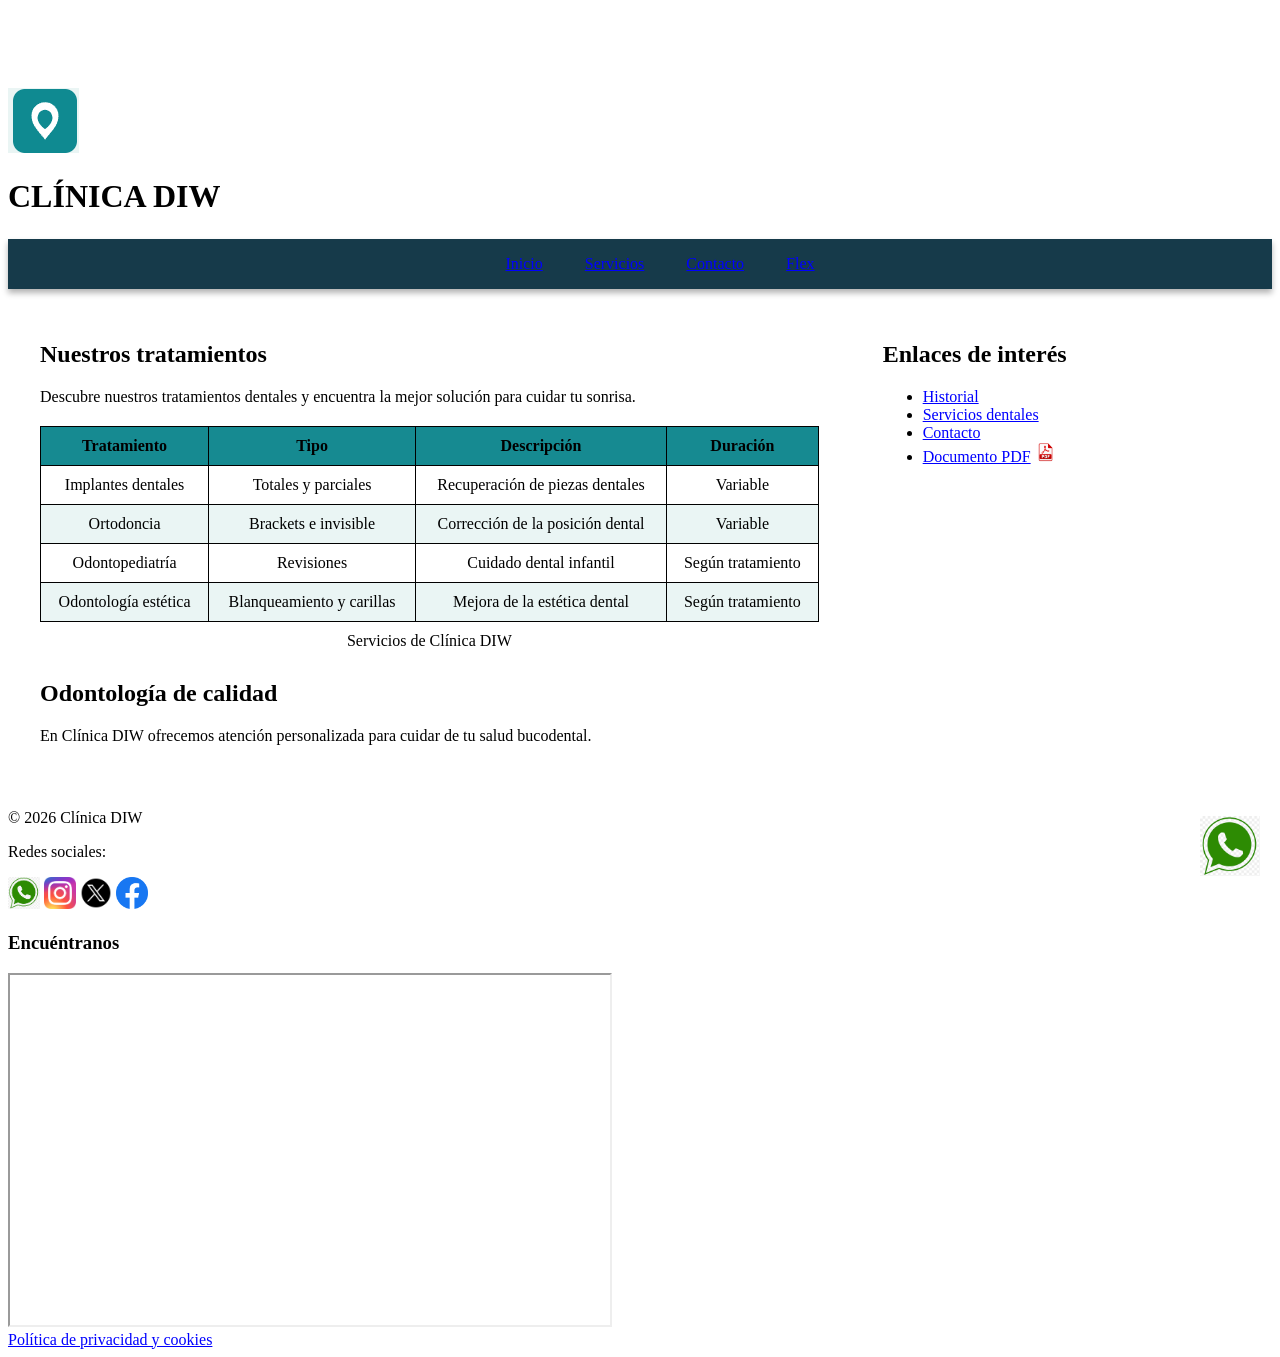
<file: index.html>
<!DOCTYPE html>
<html lang="es">
<head>
    <meta charset="UTF-8">
    <meta name="viewport" content="width=device-width, initial-scale=1.0">

    <title>Clínica Dental en Alicante | Clínica DIW</title>

    <meta name="description" content="Clínica DIW en Alicante. Descubre nuestros tratamientos de implantes dentales, 
        ortodoncia, odontopediatría y estética dental.">
    <meta name="author" content="Clínica DIW">
    <meta name="copyright" content="Clínica DIW">
    <meta name="robots" content="index,follow">
    <meta name="keywords" content="clínica dental, Alicante, implantes dentales, ortodoncia, odontología">
    <link rel="icon" type="image/png" href="favicon.png">
    <link rel="stylesheet" href="assests/css/estilos.css">
    <link rel="stylesheet" href="assests/css/impresion.css" media="print">
</head>

<body>

    <header>
        <a href="index.html">
            <img src="assests/images/logo.png" alt="Logotipo de Clínica DIW">
        </a>
        <h1>CLÍNICA DIW</h1>
    </header>

    <main>

        <nav class="nav2">
            <ul>
                <li><a href="index.html">Inicio</a></li>
                <li><a href="#servicios">Servicios</a></li>
                <li><a href="contacto.html">Contacto</a></li>
                <li><a href="flex.html">Flex</a></li>
            </ul>
        </nav>

        <section>
            <article id="servicios">
                <h2>Nuestros tratamientos</h2>
                <p>Descubre nuestros tratamientos dentales y encuentra
                    la mejor solución para cuidar tu sonrisa.
                </p>

                <table>
                    <caption>Servicios de Clínica DIW</caption>
                    <tr>
                        <th>Tratamiento</th>
                        <th>Tipo</th>
                        <th>Descripción</th>
                        <th>Duración</th>
                    </tr>
                    <tr>
                        <td>Implantes dentales</td>
                        <td>Totales y parciales</td>
                        <td>Recuperación de piezas dentales</td>
                        <td>Variable</td>
                    </tr>
                    <tr>
                        <td>Ortodoncia</td>
                        <td>Brackets e invisible</td>
                        <td>Corrección de la posición dental</td>
                        <td>Variable</td>
                    </tr>
                    <tr>
                        <td>Odontopediatría</td>
                        <td>Revisiones</td>
                        <td>Cuidado dental infantil</td>
                        <td>Según tratamiento</td>
                    </tr>
                    <tr>
                        <td>Odontología estética</td>
                        <td>Blanqueamiento y carillas</td>
                        <td>Mejora de la estética dental</td>
                        <td>Según tratamiento</td>
                    </tr>
                </table>
            </article>

            <article>
                <h2>Odontología de calidad</h2>
                <p>En Clínica DIW ofrecemos atención personalizada
                    para cuidar de tu salud bucodental.
                </p>
            </article>
        </section>

        <aside>
            <h2>Enlaces de interés</h2>
            <ul>
                <li><a href="#servicios">Historial</a></li>
                <li><a href="#servicios">Servicios dentales</a></li>
                <li><a href="contacto.html">Contacto</a></li>
                <li><a href="assests/documentos/prueba.pdf">Documento PDF</a></li>
            </ul>
        </aside>

    </main>

    <footer>
        <p>&copy; 2026 Clínica DIW</p>
        <p>Redes sociales:</p>

        <a href="#"><img src="assests/images/whatsapp.png" alt="WhatsApp" width="32" height="32"></a>
        <a href="#"><img src="assests/images/instagram.png" alt="Instagram" width="32" height="32"></a>
        <a href="#"><img src="assests/images/x.png" alt="X" width="32" height="32"></a>
        <a href="#"><img src="assests/images/facebook.png" alt="Facebook" width="32" height="32"></a>

        <h3>Encuéntranos</h3>

        <iframe
            src="https://www.google.com/maps?q=Alicante,España&output=embed"
            width="600"
            height="350">
        </iframe>

        <br>
        <a href="#">Política de privacidad y cookies</a>
    </footer>

    <a href="#" class="whatsapp-fijo">
        <img src="assests/images/whatsapp.png" alt="WhatsApp">
    </a>

</body>
</html>
</file>
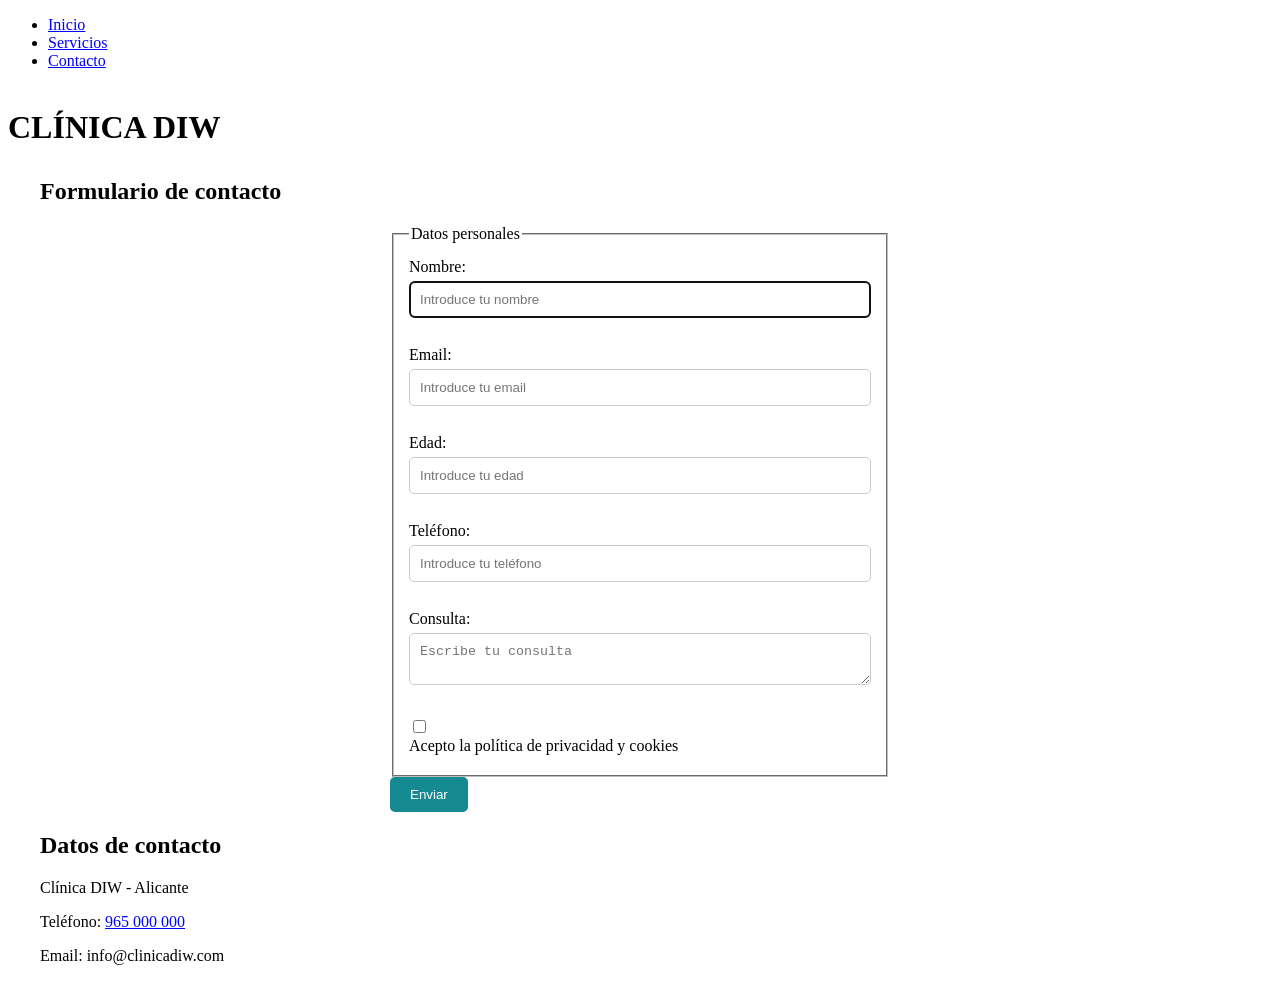
<file: contacto.html>
<!DOCTYPE html>
<html lang="es">
<head>
    <meta charset="UTF-8">
    <meta name="viewport" content="width=device-width, initial-scale=1.0">

    <title>Contacto | Clínica DIW Alicante</title>

    <meta name="description" content="Contacta con Clínica DIW en Alicante. Consulta nuestros datos de contacto 
    y solicita información sobre nuestros tratamientos dentales.">
    <meta name="author" content="Clínica DIW">
    <meta name="copyright" content="Clínica DIW">
    <meta name="robots" content="index,follow">
    <meta name="keywords" content="clínica dental, Alicante, implantes dentales, ortodoncia, odontología">
    <link rel="icon" type="image/png" href="favicon.png">
    <link rel="stylesheet" href="assests/css/estilos.css">
<link rel="stylesheet" href="assests/css/impresion.css" media="print">
</head>
<body>
    
<header>
    <h1>CLÍNICA DIW</h1>
</header>

<nav>
    <ul>
        <li><a href="index.html">Inicio</a></li>
        <li><a href="index.html#servicios">Servicios</a></li>
        <li><a href="contacto.html">Contacto</a></li>
    </ul>
</nav>

<section>
    <h2>Formulario de contacto</h2>

    <form action="#" method="POST">

        <fieldset>
            <legend>Datos personales</legend>

            <label for="nombre">Nombre:</label>
            <input type="text" id="nombre" name="nombre"
            placeholder="Introduce tu nombre"
            maxlength="40"
            pattern="[A-Za-zÁÉÍÓÚÜÑáéíóúüñ0-9 ]+"
            required autofocus>
            <br><br>

            <label for="email">Email:</label>
            <input type="email" id="email" name="email"
            placeholder="Introduce tu email" required>
            <br><br>

            <label for="edad">Edad:</label>
            <input type="number" id="edad" name="edad"
            min="18" max="99"
            placeholder="Introduce tu edad" required>
            <br><br>

            <label for="telefono">Teléfono:</label>
            <input type="tel" id="telefono" name="telefono"
            placeholder="Introduce tu teléfono" required>
            <br><br>

            <label for="consulta">Consulta:</label>
            <textarea id="consulta" name="consulta"
            placeholder="Escribe tu consulta" required></textarea>
            <br><br>

            <input type="checkbox" id="privacidad"
            name="privacidad" required>
            <label for="privacidad">
                Acepto la política de privacidad y cookies
            </label>

        </fieldset>

        <input type="submit" value="Enviar">

    </form>
    <h2>Datos de contacto</h2>

        <p>Clínica DIW - Alicante</p>

        <p>Teléfono: <a href="tel:+34965000000">965 000 000</a>
        </p>

        <p>Email: info@clinicadiw.com</p>
</section>

</body>
</html>
</file>
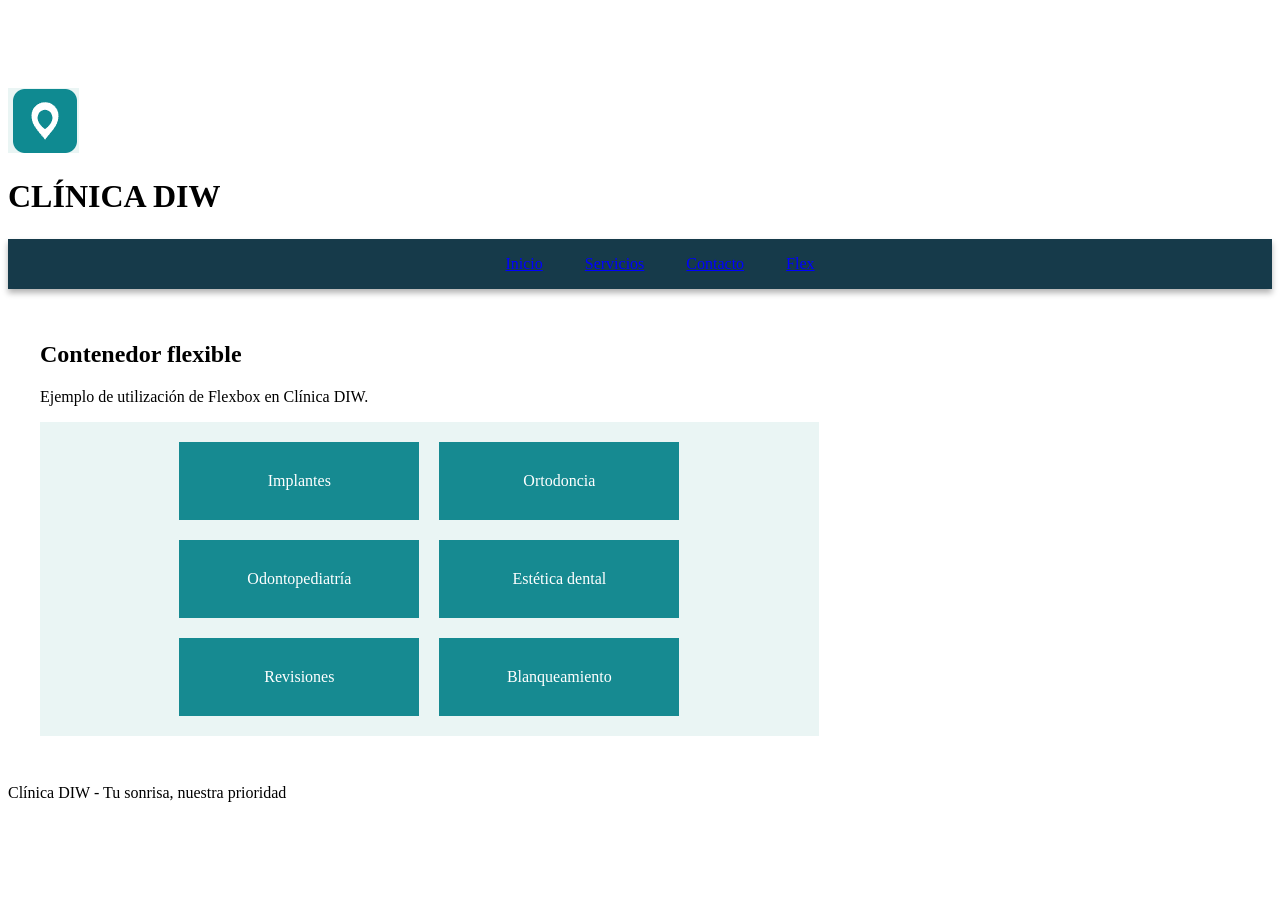
<file: flex.html>
<!DOCTYPE html>
<html lang="es">
<head>
    <meta charset="UTF-8">
    <meta name="viewport" content="width=device-width, initial-scale=1.0">
    <title>Flex - Clínica DIW</title>
    <link rel="stylesheet" href="assests/css/estilos.css">
    <link rel="stylesheet" href="assests/css/impresion.css" media="print">
    <link rel="icon" href="favicon.png">
</head>
<body>

    <header>
        <a href="index.html">
            <img src="assests/images/logo.png" alt="Logotipo de Clínica DIW">
        </a>
        <h1>CLÍNICA DIW</h1>
    </header>

    <main>
        <nav class="nav2">
            <ul>
                <li><a href="index.html">Inicio</a></li>
                <li><a href="index.html#servicios">Servicios</a></li>
                <li><a href="contacto.html">Contacto</a></li>
                <li><a href="flex.html">Flex</a></li>
            </ul>
        </nav>

        <section>
            <h2>Contenedor flexible</h2>
            <p>Ejemplo de utilización de Flexbox en Clínica DIW.</p>

            <div class="contenedor-flex">
                <div class="elemento-flex">Implantes</div>
                <div class="elemento-flex">Ortodoncia</div>
                <div class="elemento-flex">Odontopediatría</div>
                <div class="elemento-flex">Estética dental</div>
                <div class="elemento-flex">Revisiones</div>
                <div class="elemento-flex">Blanqueamiento</div>
            </div>
        </section>
    </main>

    <footer>
        <p>Clínica DIW - Tu sonrisa, nuestra prioridad</p>
    </footer>

</body>
</html>
</file>
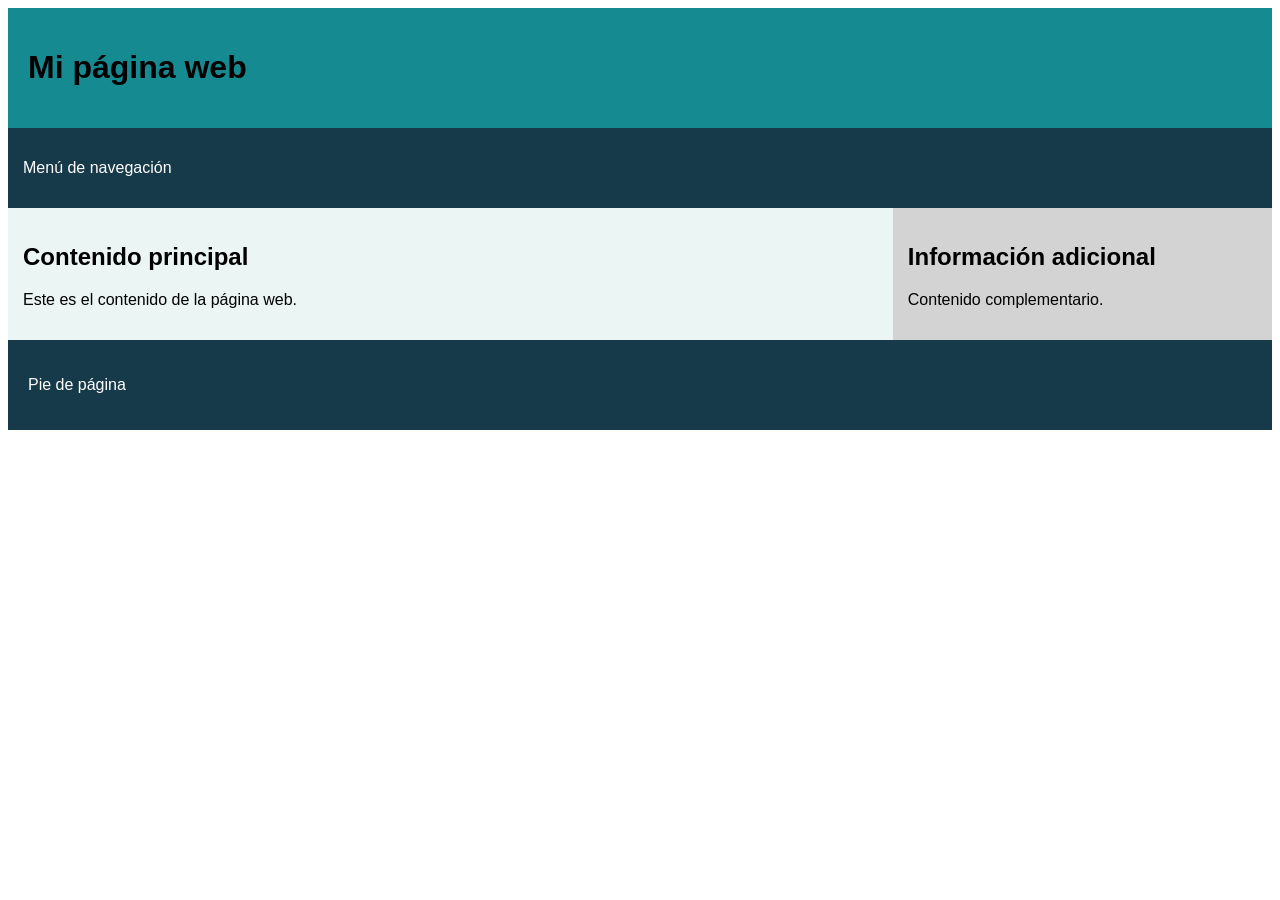
<file: maqueta.html>
<!DOCTYPE html>
<html lang="es">
<head>
    <meta charset="UTF-8">
    <meta name="viewport" content="width=device-width, initial-scale=1.0">
    <title>Maqueta responsive</title>
    <link rel="stylesheet" href="assests/css/maqueta.css">
</head>
<body>

    <header>
        <h1>Mi página web</h1>
    </header>

    <nav>
        <p>Menú de navegación</p>
    </nav>

    <main>
        <section>
            <h2>Contenido principal</h2>
            <p>Este es el contenido de la página web.</p>
        </section>

        <aside>
            <h2>Información adicional</h2>
            <p>Contenido complementario.</p>
        </aside>
    </main>

    <footer>
        <p>Pie de página</p>
    </footer>

</body>
</html>
</file>
<file: assests/css/estilos.css>
table {
    width: 100%;
    border-collapse: collapse;
    margin: 20px 0;
    text-align: center;
}

caption {
    caption-side: bottom;
    padding: 10px;
}

th, td {
    border: 1px solid black;
    padding: 10px;
    text-align: center;
}
nav {
    position: fixed;
    top: 0;
    width: 100%;
    background-color: white;
    z-index: 1000;
}
body {
    padding-top: 80px;
}
.whatsapp-fijo {
    position: fixed;
    bottom: 20px;
    right: 20px;
}

.whatsapp-fijo img {
    width: 60px;
    height: 60px;
}
table tr:nth-child(odd) {
    background-color: #EAF5F4;
}

table tr:nth-child(even) {
    background-color: white;
}
table tr:first-child {
    background-color: #168A91;
}
a:link {
    color: blue;
}

a:visited {
    color: purple;
}

a:hover {
    color: #168A91;
}

a:active {
    color: red;
}
form {
    max-width: 500px;
    margin: 0 auto;
}
input[type="text"],
input[type="email"],
input[type="number"],
input[type="tel"],
textarea {
    box-sizing: border-box;
    padding: 10px;
    width: 100%;
    margin-bottom: 10px;
    border: 1px solid #ccc;
    border-radius: 5px;
}
label {
    display: block;
    margin-bottom: 5px;
}
input[type="submit"] {
    background-color: #168A91;
    color: white;
    padding: 10px 20px;
    border: none;
    border-radius: 5px;
}
fieldset {
    padding: 15px;
}
/* ACTIVIDAD 1.2 - Adaptación responsive de la tabla para móviles */
@media screen and (max-width: 700px) {
    table {
        width: 100%;
        table-layout: fixed;
        font-size: 10px;
    }

    th, td {
        padding: 3px;
    }
}
/* ACTIVIDAD 1.1 - Diseño responsive para ordenadores */
@media (min-width: 1200px) {
    main {
        display: grid;
        grid-template-columns: 2fr 1fr;
        grid-template-rows: auto auto;
        margin-top: 1.5em;
    }
/* ACTIVIDAD 4.6.1 - Sombra inferior del menú */
    .nav2 {
        grid-column: 1 / 3;
        grid-row: 1;
        position: static;
        width: auto;
        background-color: #163A4A;
        box-shadow: 0 4px 6px rgba(0, 0, 0, 0.3);
    }

    .nav2 ul {
        display: flex;
        gap: 2em;
        list-style: none;
        justify-content: center;
    }

    section {
        grid-column: 1;
        grid-row: 2;
        margin: 2em;
    }

    aside {
        grid-column: 2;
        grid-row: 2;
        margin: 2em;
    }

}
/* ACTIVIDAD 1.1 - Diseño responsive para tablets */
@media (min-width: 700px) and (max-width: 1199px) {
    main {
        display: grid;
        grid-template-columns: 2fr 1fr;
        grid-template-rows: auto auto;
    }

    .nav2 {
        grid-column: 1 / 3;
        grid-row: 1;
        position: static;
        width: auto;
        background-color: #163A4A;
    }

    .nav2 ul {
        display: flex;
        gap: 1.5em;
        list-style: none;
        justify-content: center;
    }

    section {
        grid-column: 1;
        grid-row: 2;
        margin: 1em;
    }

    aside {
        grid-column: 2;
        grid-row: 2;
        margin: 1em;
    }
}
/* ACTIVIDAD 1.1 - Diseño responsive para móviles */
@media (max-width: 699px) {
    header {
    text-align: center;
    }

header img {
    max-width: 70px;
    height: auto;
    }

header h1 {
    font-size: 2em;
    }
    main {
        display: block;
    }

    .nav2 ul {
        display: flex;
        flex-direction: column;
        align-items: center;
        list-style: none;
        padding: 10px;
    }

    section, aside {
        margin: 1em;
    }

    section > * {
        text-align: center;
    }

    table {
        width: 100%;
        table-layout: fixed;
        font-size: 10px;
    }

    th, td {
        padding: 3px;
        overflow-wrap: break-word;
    }

    iframe {
        max-width: 100%;
    }
}
/* ACTIVIDAD 4.7.1 - Borde para imágenes sin atributo alt */
img:not([alt]) {
    border: 3px solid red;
}
/* ACTIVIDAD 4.7.1 - Icono PDF en enlaces a documentos PDF */
a[href$=".pdf"]::after {
    content: "";
    display: inline-block;
    width: 20px;
    height: 20px;
    background-image: url("../images/iconoPDF.png");
    background-size: contain;
    background-repeat: no-repeat;
    margin-left: 5px;
}
/* ACTIVIDAD 5.3.1 - Transición en los enlaces del menú */
.nav2 a {
    transition: color 0.3s ease, background-color 0.3s ease;
    padding: 5px;
}

.nav2 a:hover {
    background-color: #168A91;
    color: white;
}
/* ACTIVIDAD 5.4.1 - Aumento del icono de WhatsApp al pasar el ratón */
.whatsapp-fijo img:hover {
    transform: scale(1.2);
}
/* ACTIVIDAD 4.11.1 - Contenedor flexible con Flexbox */
.contenedor-flex {
    display: flex;
    flex-wrap: wrap;
    justify-content: center;
    align-items: center;
    gap: 20px;
    padding: 20px;
    background-color: #EAF5F4;
}

.elemento-flex {
    background-color: #168A91;
    color: white;
    padding: 30px;
    text-align: center;
    width: 180px;
}
</file>
<file: assests/css/impresion.css>
/* ACTIVIDAD 4.2.1 - Ocultar elementos innecesarios al imprimir */
@media print {
    header,
    footer,
    nav,
    aside,
    .whatsapp-fijo {
        display: none;
    }
}
</file>
<file: assests/css/maqueta.css>
header {
    background-color: #168A91;
    padding: 20px;
}

nav {
    background-color: #163A4A;
    color: white;
    padding: 15px;
}

footer {
    background-color: #163A4A;
    color: white;
    padding: 20px;
}

/* Diseño para ordenador */
@media screen and (min-width: 1200px) {
    body {
        font-family: Arial;
    }

    header {
        background-color: #168A91;
        padding: 20px;
    }

    nav {
        background-color: #163A4A;
        color: white;
        padding: 15px;
    }

    main {
        width: 100%;
    }

    section {
        background-color: #EAF5F4;
        width: 70%;
        float: left;
        padding: 15px;
        box-sizing: border-box;
    }

    aside {
        background-color: lightgray;
        width: 30%;
        float: left;
        padding: 15px;
        box-sizing: border-box;
    }

    footer {
        background-color: #163A4A;
        color: white;
        padding: 20px;
        clear: both;
    }
}

/* Diseño para tablet */
@media screen and (min-width: 700px) and (max-width: 1199px) {
    body {
        font-family: Calibri;
    }

    section {
        background-color: #EAF5F4;
        width: 65%;
        float: left;
        padding: 15px;
        box-sizing: border-box;
    }

    aside {
        background-color: lightgray;
        width: 35%;
        float: left;
        padding: 15px;
        box-sizing: border-box;
    }
}

/* Diseño para móvil */
@media screen and (max-width: 699px) {
    body {
        font-family: "Times New Roman";
    }

    section,
    aside {
        width: 100%;
        padding: 15px;
        box-sizing: border-box;
    }
}
</file>
